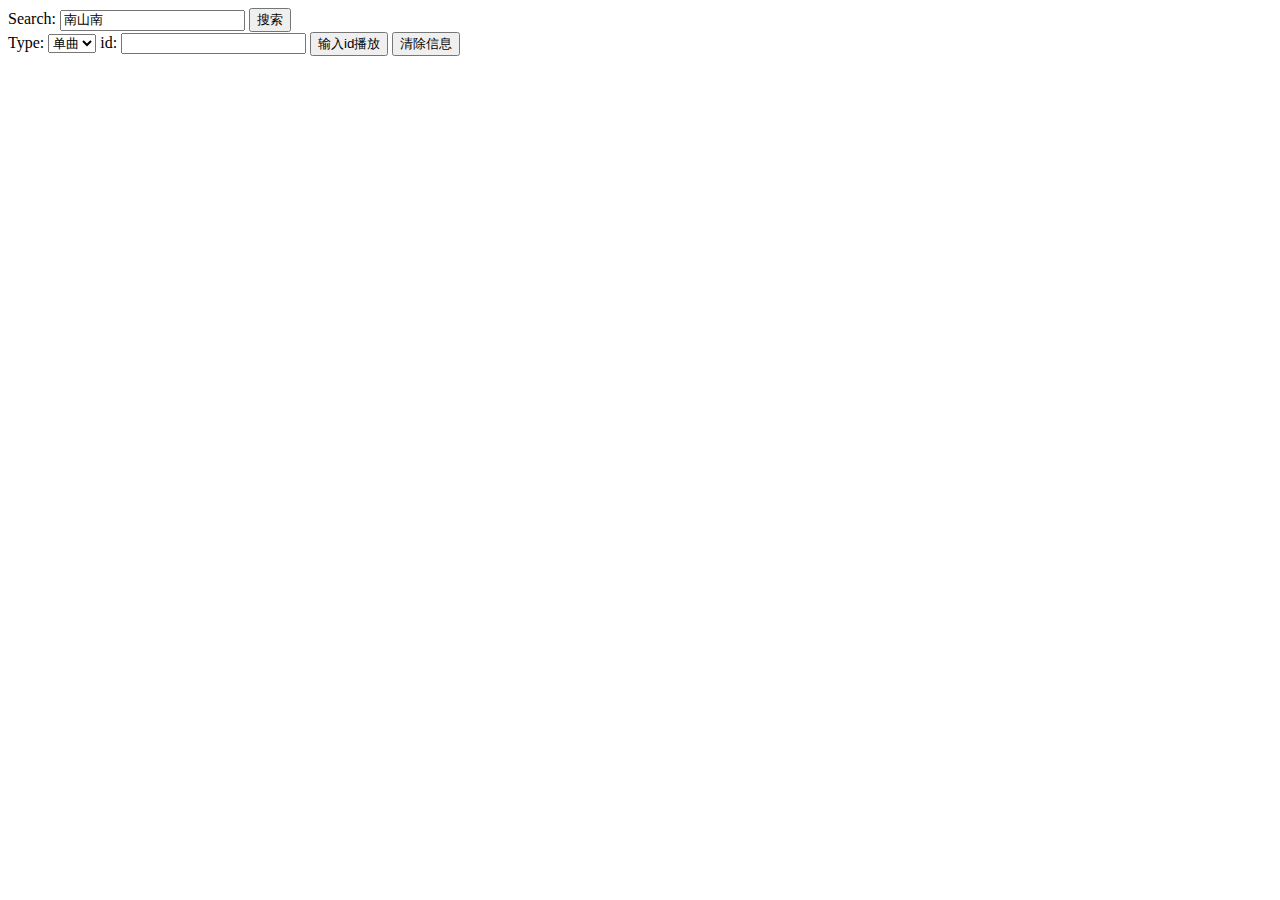
<file: cloudMusic/index.html>
<!DOCTYPE html>
<html>
    <head>
        <meta charset="utf-8">
        <link rel="icon" href="siye.ico" type="image/x-icon" />
        <link rel="shortcut icon" href="siye.ico" type="image/x-icon" />
        <link rel = "stylesheet" type = "text/css" href = "style.css">
    </head>
    <body>
        <div class = "searchInput">
            <label>Search:</label>
            <input type ="text" value = '南山南' id = "songName">
            <button class = "searchButton">搜索</button>
        </div>
        
        <div class = "searchCondition">
            <label>Type:</label>
            <select id = 'type'>
                <option value="1">单曲</option>
                <option value="100">歌手</option>
            </select>
            <label>id:</label>
            <!-- <input type ="number" id = "id"> -->
            <!-- 只能输入数字 -->
            <input type = "text" id = "id" oninput="value=value.replace(/[^\d]/g,'')">
            <button class = "getSongbtn" >输入id播放</button>
            <button class = "clearBtn">清除信息</button>
        </div>

        <!-- <div class = "info"></div> -->
        <div class = "media"></div>
        <table class="info"></table>
        <script src = "getSong.js" ></script>
    </body>
</html>

<!-- defer -->
</file>
<file: cloudMusic/style.css>
table.info {
    font-family: verdana,arial,sans-serif;
    font-size:11px;
    color:#333333;
    border-width: 1px;
    border-color: #666666;
    border-collapse: collapse;
}
table.info th {
    border-width: 1px;
    padding: 8px;
    border-style: solid;
    border-color: #666666;
    background-color: #dedede;
}
table.info td {
    border-width: 1px;
    padding: 8px;
    border-style: solid;
    border-color: #666666;
    background-color: #ffffff;
}

table.info th img {
    width: 150px;
    height: 150px;
}
</file>
